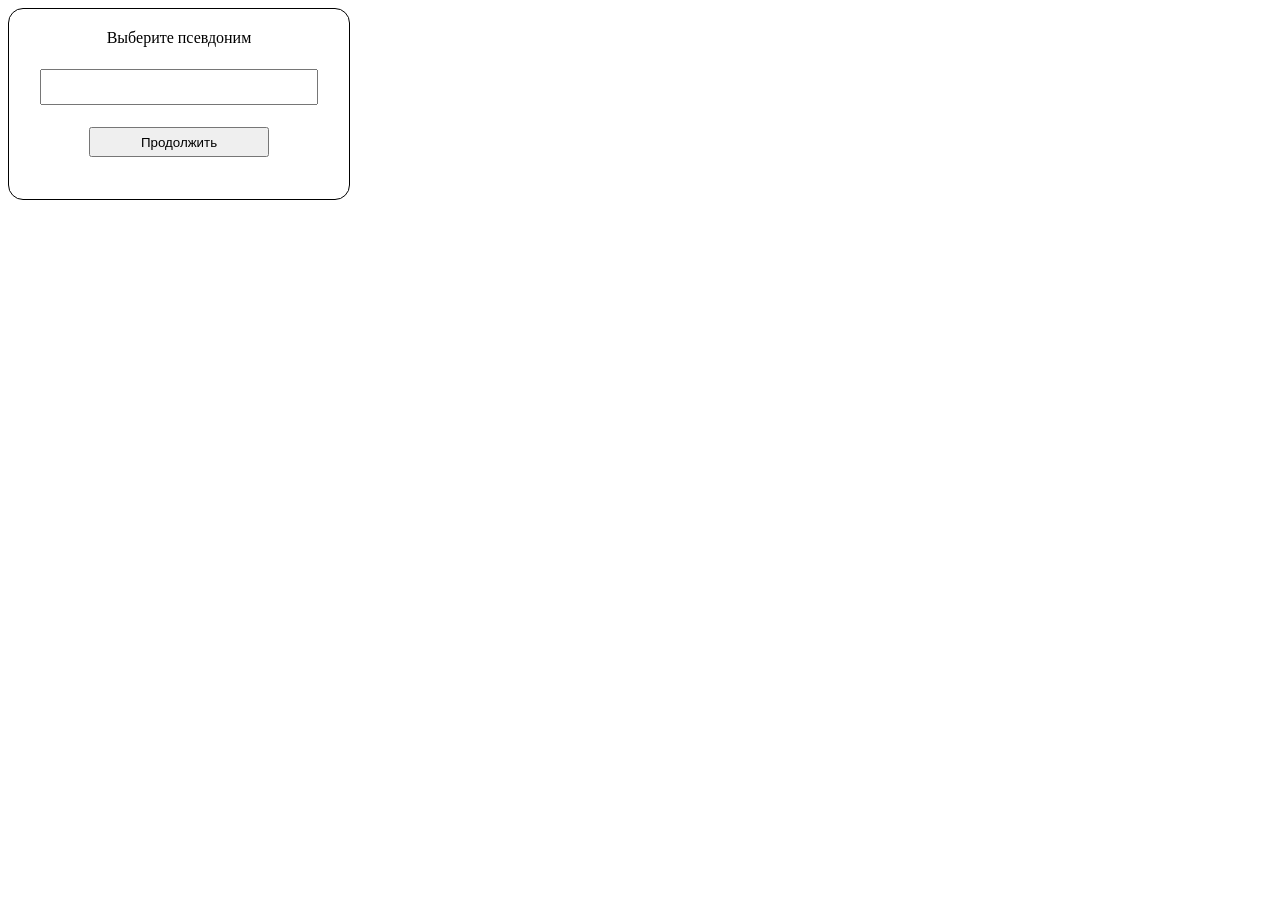
<file: index.html>
<!doctype html><html lang="en"><head><meta charset="UTF-8"><meta name="viewport" content="width=device-width,initial-scale=1"><meta http-equiv="X-UA-Compatible" content="ie=edge"><title>chat</title><script defer="defer" src="main.js"></script><link href="main.css" rel="stylesheet"></head><body><form class="registration"><div class="registration_title">Выберите псевдоним</div><input class="registration_input" id="login"> <button class="registration_button" type="submit">Продолжить</button><div id="error_message"></div></form><div class="chat hidden"><div class="users"></div><div class="chat_communication"><div class="chat_messages"></div><form class="message_control"><input class="message_input" id="message" placeholder="Type your message here"> <button class="message_button" type="submit"></button></form></div></div></body></html>
</file>
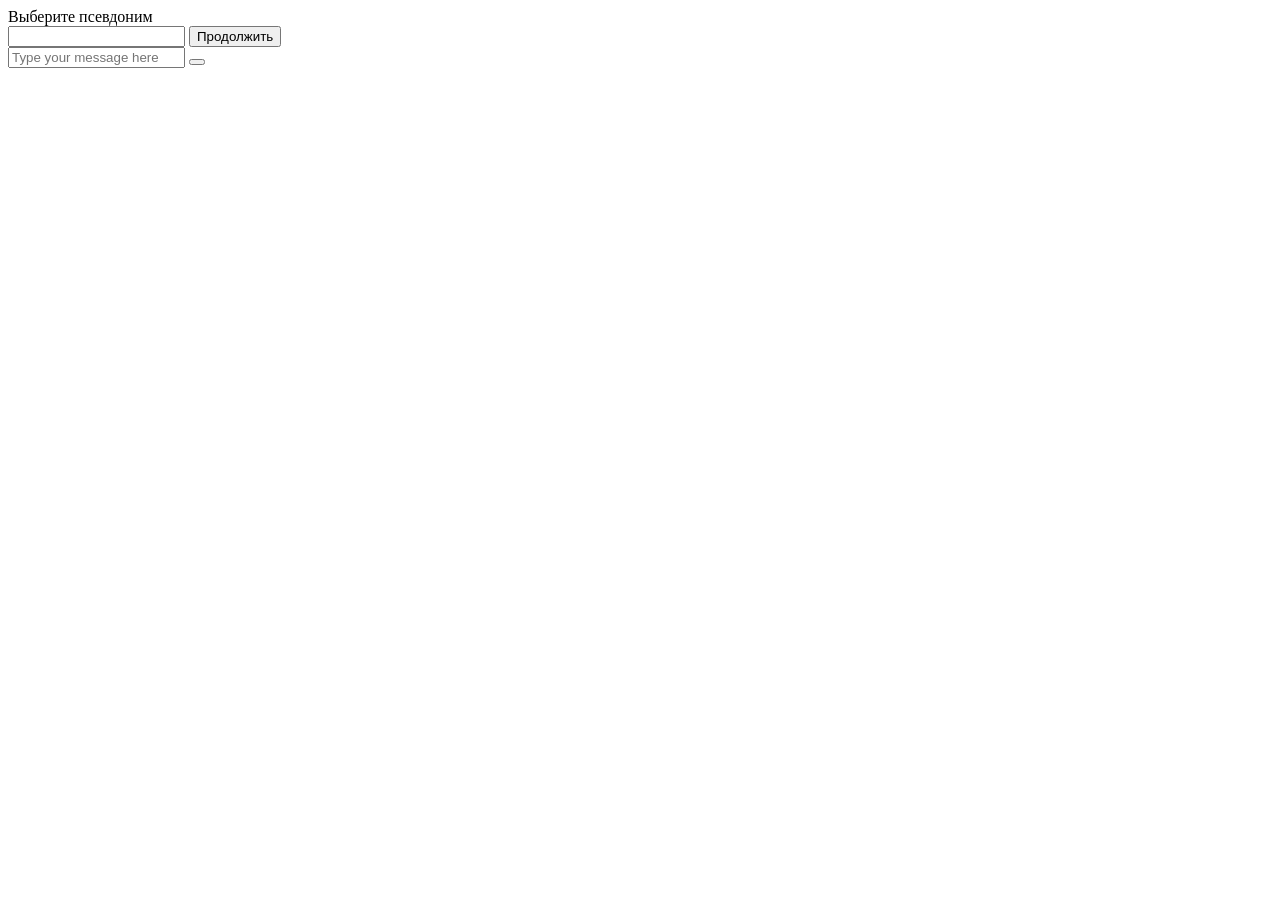
<file: src/index.html>
<!DOCTYPE html>
<html lang="en">

<head>
  <meta charset="UTF-8">
  <meta name="viewport" content="width=device-width, initial-scale=1.0">
  <meta http-equiv="X-UA-Compatible" content="ie=edge">
  <title>chat</title>
</head>

<body>
  <form class="registration">
    <div class="registration_title">Выберите псевдоним</div>
    <input class="registration_input" type="text" id="login">
    <button class="registration_button" type="submit">Продолжить</button>
    <div id="error_message"></div>
  </form>
  <div class="chat hidden">
    <div class="users">
    </div>
    <div class="chat_communication">
      <div class="chat_messages">
      </div>
      <form class="message_control">
        <input class="message_input" type="text" id="message" placeholder="Type your message here">
        <button class="message_button" type="submit"></button>
      </form>
    </div>
  </form>
  </body>
  
  </html>
</file>
<file: main.css>
.registration {
  height: 150px;
  width: 300px;
  border: 1px solid black;
  padding: 20px;
  display: flex;
  flex-direction: column;
  align-items: center;
  border-radius: 15px;
  justify-content: space-between;
}

.registration_input {
  width: 90%;
  height: 30px;
}

.registration_button {
  width: 60%;
  height: 30px;
}

.chat {
  display: flex;
  width: 100%;
  max-width: 1000px;
}

.users {
  margin-top: 20px;
  width: 20%;
  padding: 10px;
  border-top-left-radius: 10px; 
  border-bottom-left-radius: 10px; 
  border: 1px solid black; 
  border-right: 0;
  padding: 0 20px 0 20px;
  display: inline-block;
}

.user {
  width: 100%;
  display: flex;
  align-items: center;
}

.flag {
  width: 20px;
  height: 20px;
  border-radius: 11px; 
  border: 1px solid rgb(0, 0, 0); 
}

.name {
  padding: 10px;
}

.hidden {
  display: none;
}

.red {
  color: red;
}

.chat_communication {
  padding: 15px;
  display: flex;
  border: 1px solid black;
  border-radius: 15px;
  flex-direction: column;
  width: 80%;
  justify-content: end;
}

.chat_messages {
  display: flex;
  flex-direction: column;
}

.message_header {
  display: inline-block;
  font-size: small;
  margin: 0px;
}

.message_date {
  display: inline-block;
  padding-left: 5px;
  margin: 0px;
}

.message_name {
  display: inline-block;
  margin: 0px;
}

.myMassege {
  align-items: end;
  display: flex;
  flex-direction: column;
  width: 100%;
  color: red;
}

.message_text {
  margin: 0px 0px 10px 0px;
  color: black;
  font-size: large;
}

.message_button {
  display: none;
}

.message_input {
  width: 100%;
}
</file>
